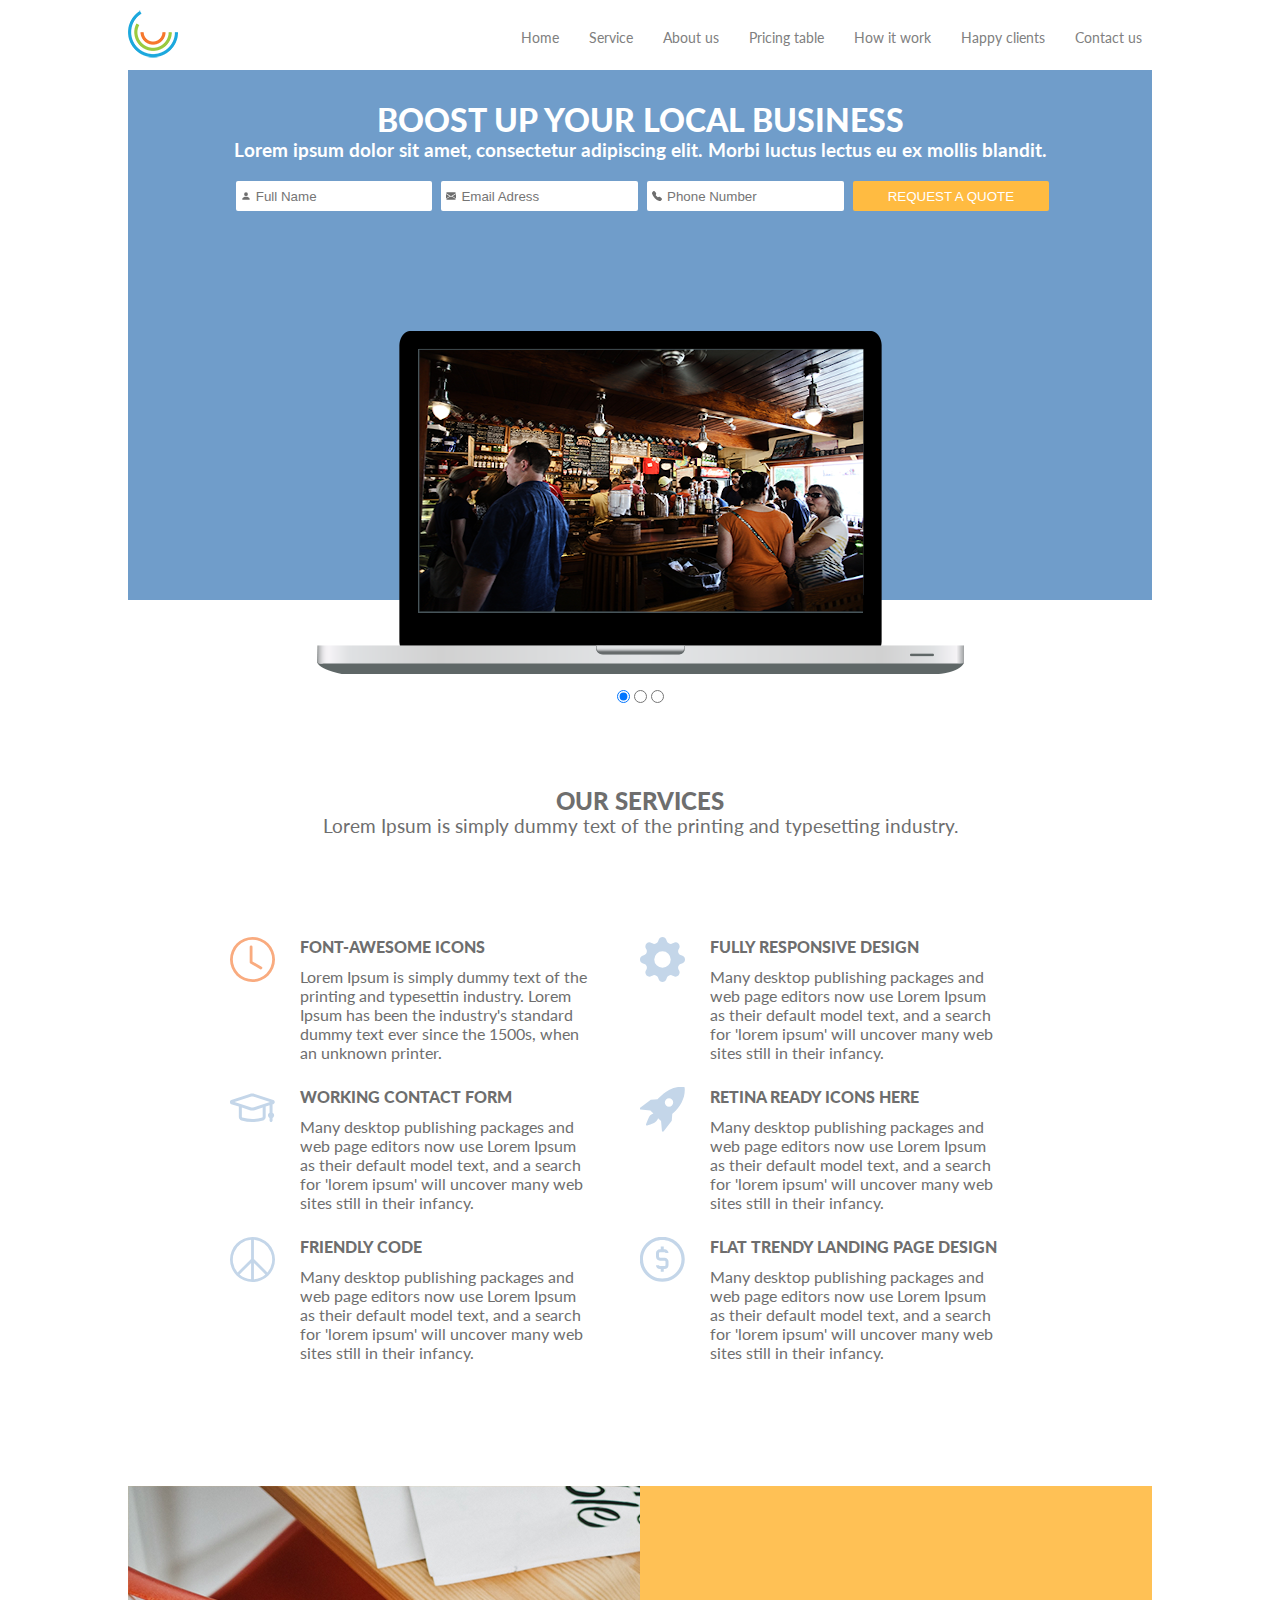
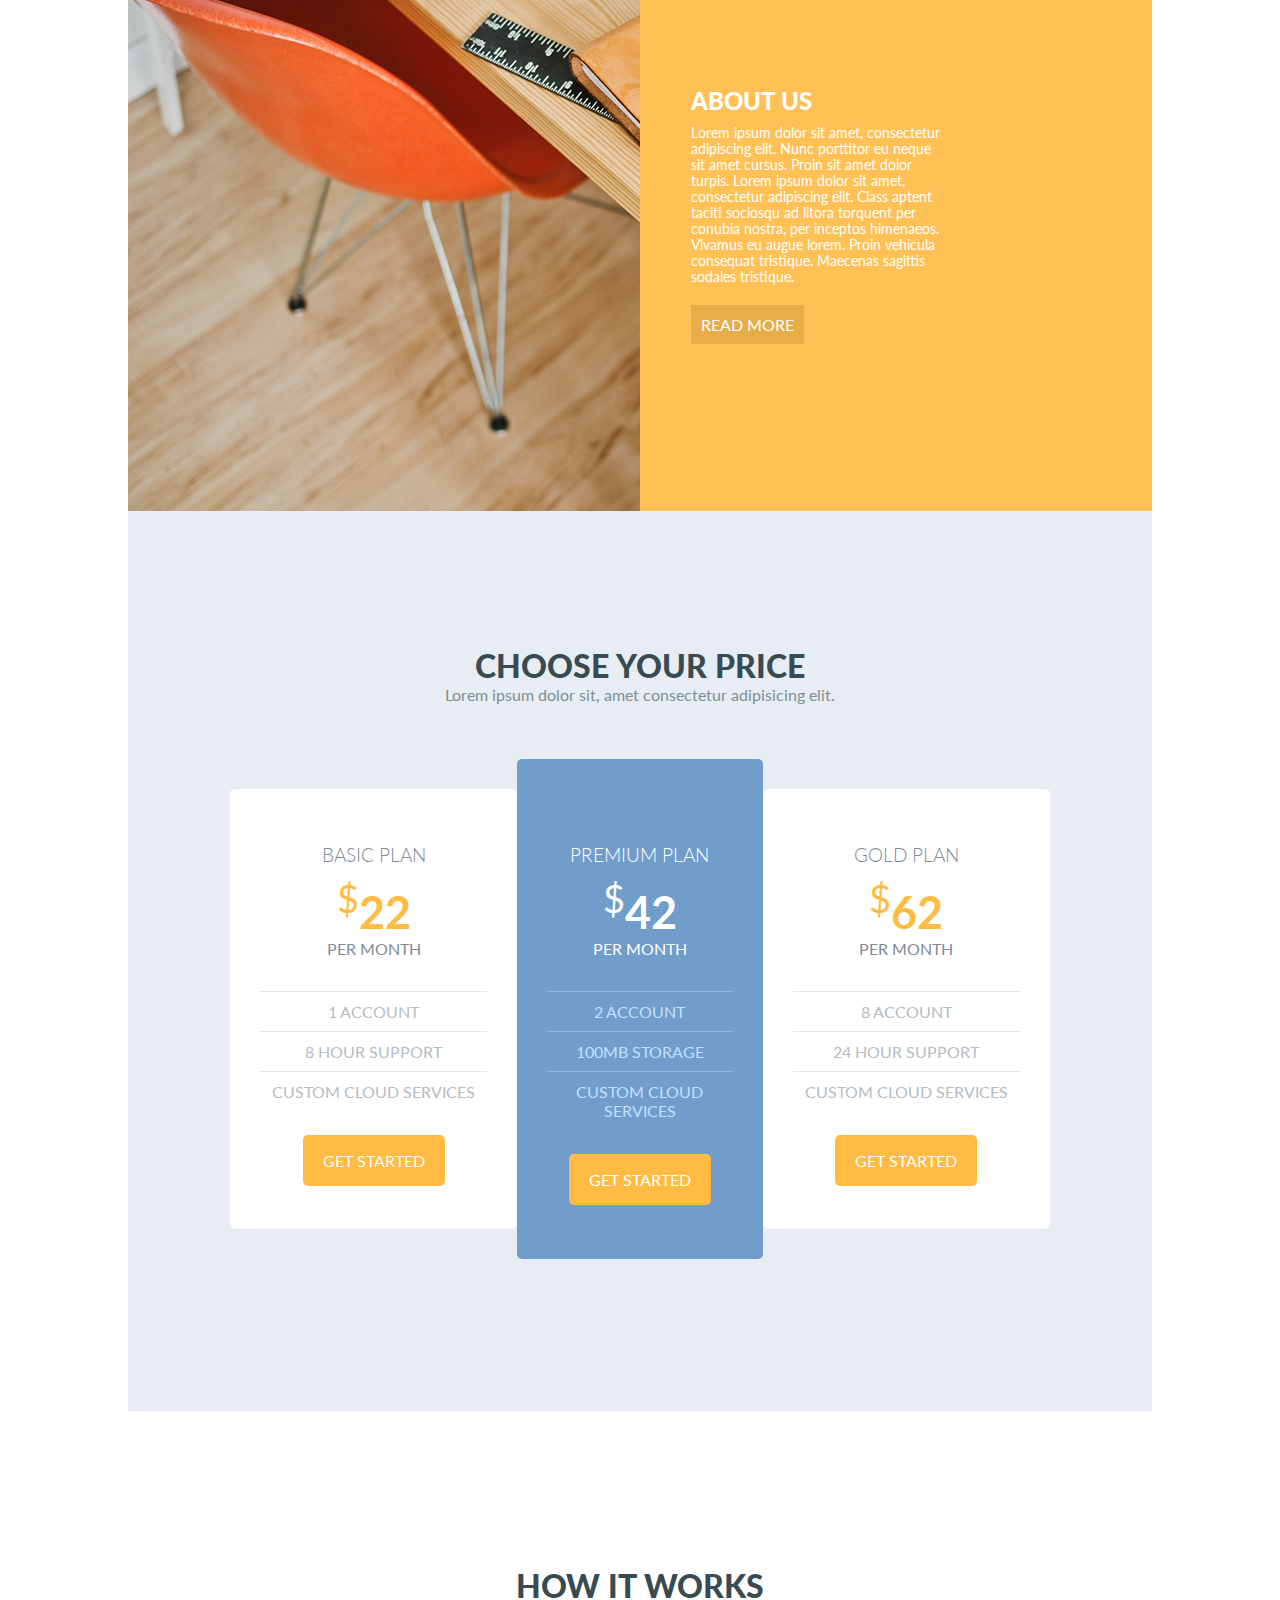
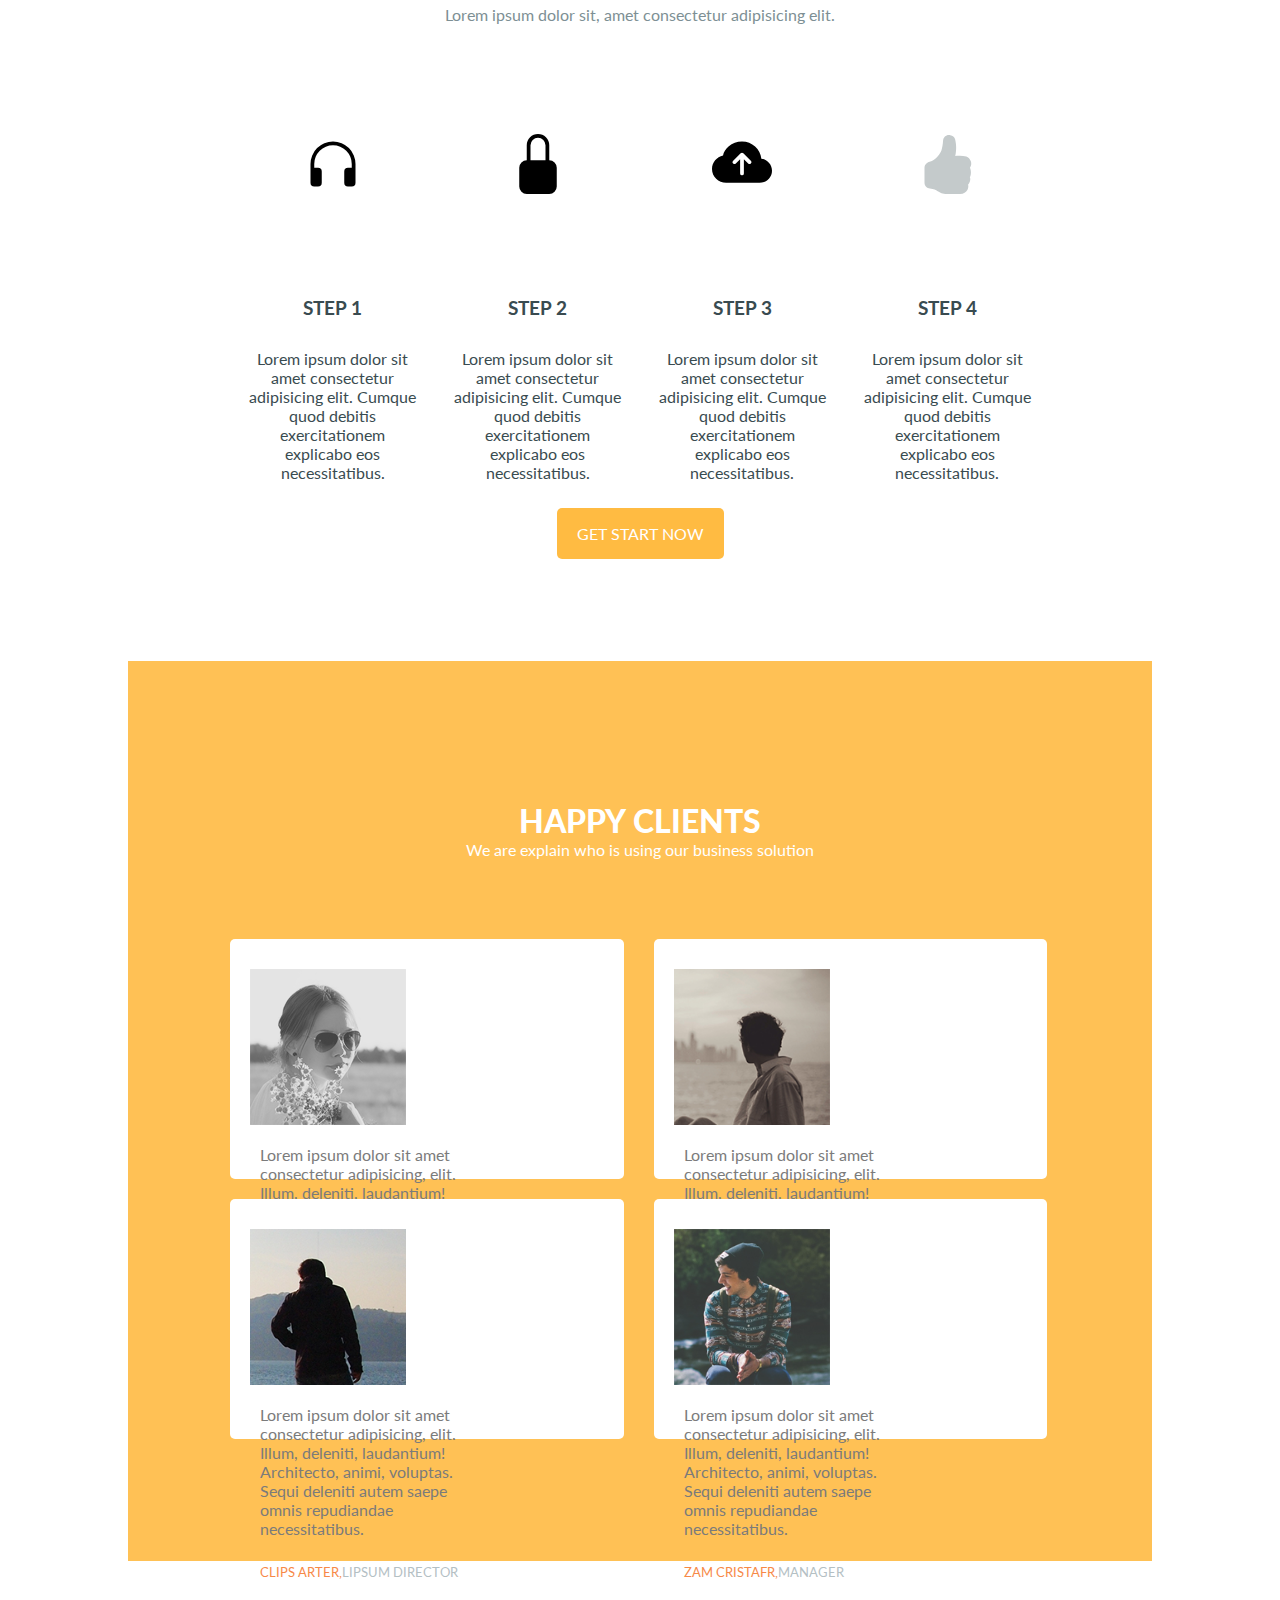
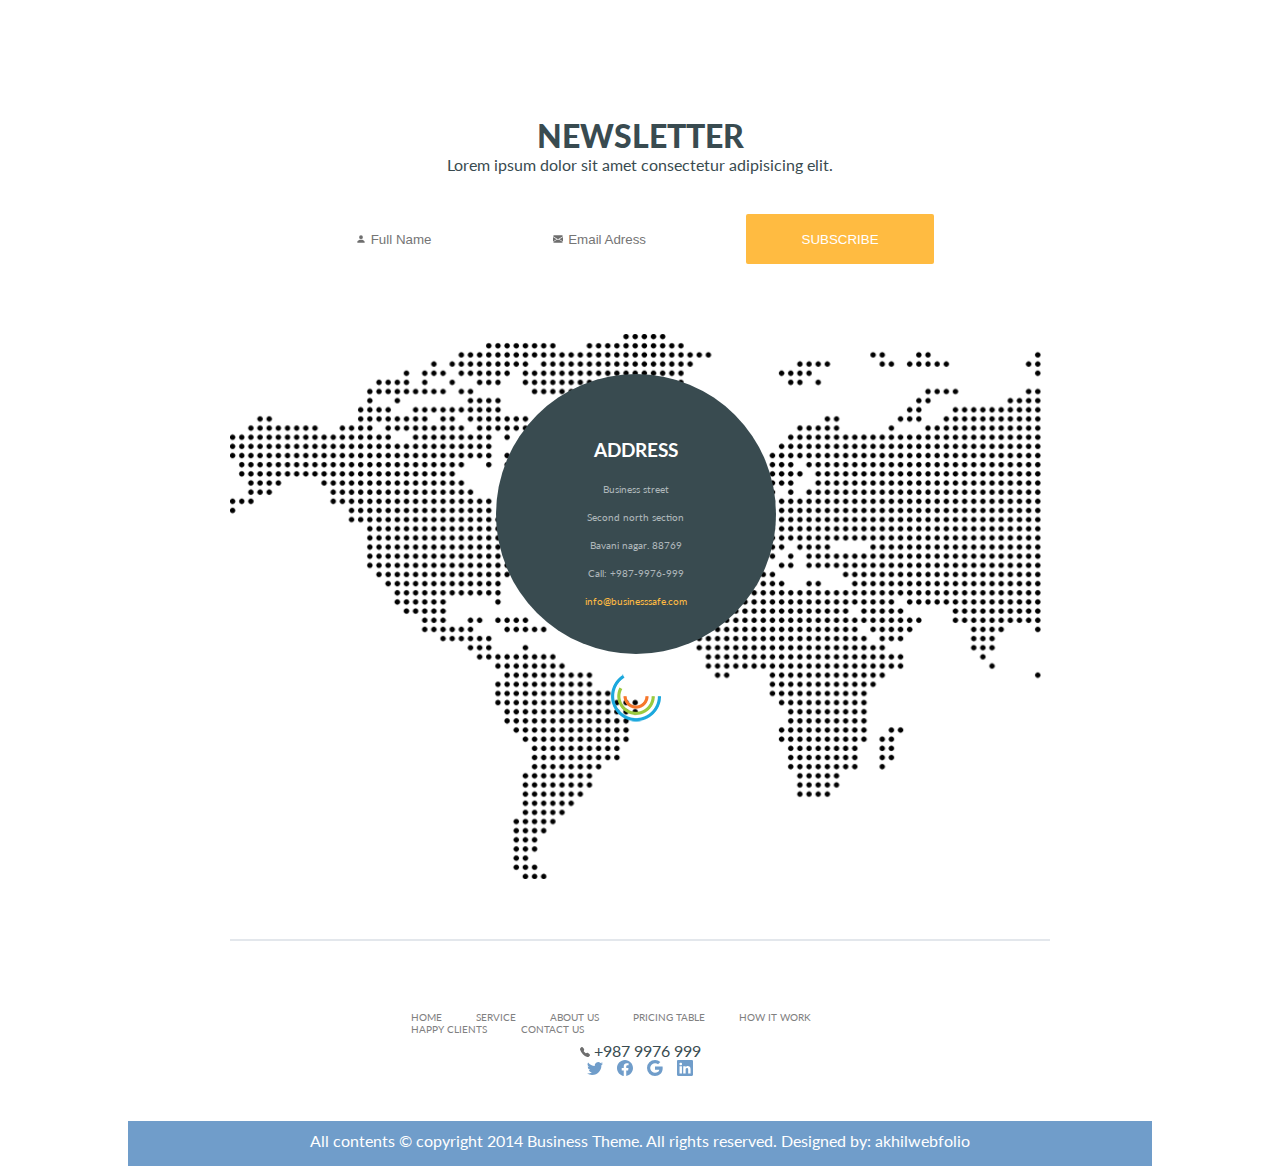
<file: Buziness/index.html>
<!DOCTYPE html>
<html lang="en">
<head>
	<meta charset="UTF-8">
	<meta name="viewport" content="width=device-width, initial-scale=1.0">
	<link rel="stylesheet" href="css/style.css">
	<link rel="preconnect" href="https://fonts.gstatic.com">
	<link href="https://fonts.googleapis.com/css2?family=Lato:wght@100;300;400;700;900&display=swap" rel="stylesheet">
	<title>Buziness site</title>
</head>
<body>
	<header>
		<div class="container">
			<img src="img/logo.png" alt="logo image">
			<ul class="main_ul">
				<li class="liItem"><a href="#home" class="menu_item">Home</a></li>
				<li class="liItem"><a href="#service" class="menu_item">Service</a></li>
				<li class="liItem"><a href="#about_us" class="menu_item">About us</a></li>
				<li class="liItem"><a href="#price" class="menu_item">Pricing table</a></li>
				<li class="liItem"><a href="#how_it_work" class="menu_item">How it work</a></li>
				<li class="liItem"><a href="#happy_clients" class="menu_item">Happy clients</a></li>
				<li class="liItem"><a href="#newsletter" class="menu_item">Contact us</a></li>
			</ul>
		</div>
	</header>
	<main>
		<div id="home" class="main_container">
			<h1>Boost up your local business</h1>
			<h3>Lorem ipsum dolor sit amet, consectetur adipiscing elit. Morbi luctus lectus eu ex mollis blandit.</h3>
			<form action="#" class="main_form">
				<input type="text" name="name" id="name_input" placeholder="Full Name">
				<input type="email" name="email" id="email_input" placeholder="Email Adress">
				<input type="tel" name="phone" id="phone_input" placeholder="Phone Number">
				<input type="submit" id="input_button" value="REQUEST A QUOTE">
			</form>
			<div class="notebook_img_container">
				<img src="img/notebook.png" alt="notebook slider">
				<form action="#" class="notebook_slider_form">
					<input type="radio" name="radio_btn" checked id="rb1">
					<input type="radio" name="radio_btn" id="rb2">
					<input type="radio" name="radio_btn"
					id="rb3">
				</form>
			</div>
		</div>

		<div id="service" class="services_container">
			<h2>our services</h2>
			<h3>Lorem Ipsum is simply dummy text of the printing and typesetting industry.</h3>
			<section class="services_section">
				<img src="img/clock.svg" alt="clock image">
				<h4 class="section_header">font-awesome icons</h4>
				<p class="section_paragraph">Lorem Ipsum is simply dummy text of the printing and typesettin industry. Lorem Ipsum has been the industry's standard dummy text ever since the 1500s, when an unknown printer.</p>
			</section>
			<section class="services_section">
				<img src="img/gear-fill.svg" alt="gear image">
				<h4 class="section_header">fully responsive design</h4>
				<p class="section_paragraph">Many desktop publishing packages and web page editors now use Lorem Ipsum as their default model text, and a search for 'lorem ipsum' will uncover many web sites still in their infancy.</p>
			</section>
			<section class="services_section">
				<img src="img/graduation.svg" alt="gear image">
				<h4 class="section_header">working contact form</h4>
				<p class="section_paragraph">Many desktop publishing packages and web page editors now use Lorem Ipsum as their default model text, and a search for 'lorem ipsum' will uncover many web sites still in their infancy.</p>
			</section>
			<section class="services_section">
				<img src="img/rocket.svg" alt="gear image">
				<h4 class="section_header">retina ready icons here</h4>
				<p class="section_paragraph">Many desktop publishing packages and web page editors now use Lorem Ipsum as their default model text, and a search for 'lorem ipsum' will uncover many web sites still in their infancy.</p>
			</section>
			<section class="services_section">
				<img src="img/peace.svg" alt="gear image">
				<h4 class="section_header">friendly code</h4>
				<p class="section_paragraph">Many desktop publishing packages and web page editors now use Lorem Ipsum as their default model text, and a search for 'lorem ipsum' will uncover many web sites still in their infancy.</p>
			</section>
			<section class="services_section">
				<img src="img/dollar.svg" alt="gear image">
				<h4 class="section_header">flat trendy landing page design</h4>
				<p class="section_paragraph">Many desktop publishing packages and web page editors now use Lorem Ipsum as their default model text, and a search for 'lorem ipsum' will uncover many web sites still in their infancy.</p>
			</section>
		</div>
		<div id="about_us" class="about_us">
			<div class="about_background_img"></div>
			<div class="about_us_inner">
				<h2>about us</h2>
				<p>Lorem ipsum dolor sit amet, consectetur adipiscing elit. Nunc porttitor eu neque sit amet cursus. Proin sit amet dolor turpis. Lorem ipsum dolor sit amet, consectetur adipiscing elit. Class aptent taciti sociosqu ad litora torquent per conubia nostra, per inceptos himenaeos. Vivamus eu augue lorem. Proin vehicula consequat tristique. Maecenas sagittis sodales tristique.</p>
				<a href="#">read more</a>
			</div>
		</div>
		<div id="price" class="choose_price">
			<div class="choose_price_inner">
				<h1>Choose your price</h1>
				<p>Lorem ipsum dolor sit, amet consectetur adipisicing elit.</p>
				<div class="price_plans" id="basic_plan">
					<h3>Basic Plan</h3>
					<h1><sup>$</sup>22</h1>
					<p class="per_month">per month</p>
					<hr>
					<p>1 account</p>
					<hr>
					<p>8 hour support</p>
					<hr>
					<p>custom cloud services</p>
					<p class="last_p"><a href="#">get started</a></p>
				</div>
				<div class="price_plans" id="premium_plan">
					<h3>Premium Plan</h3>
					<h1><sup>$</sup>42</h1>
					<p class="per_month">per month</p>
					<hr>
					<p>2 account</p>
					<hr>
					<p>100mb storage</p>
					<hr>
					<p>custom cloud services</p>
					<p class="last_p"><a href="#">get started</a></p>
				</div>
				<div class="price_plans" id="gold_plan">
					<h3>Gold Plan</h3>
					<h1><sup>$</sup>62</h1>
					<p class="per_month">per month</p>
					<hr>
					<p>8 account</p>
					<hr>
					<p>24 hour support</p>
					<hr>
					<p>custom cloud services</p>
					<p class="last_p"><a href="#">get started</a></p>
				</div>
			</div>
		</div>
		<div id="how_it_work" class="how_it_works">
			<div class="how_it_works_inner">
				<h1>how it works</h1>
				<p>Lorem ipsum dolor sit, amet consectetur adipisicing elit.</p>
				<section class="how_it_works_section">
					<img src="img/headphones.svg" alt="headphones image">
					<h3>step 1</h3>
					<p>Lorem ipsum dolor sit amet consectetur adipisicing elit. Cumque quod debitis exercitationem explicabo eos necessitatibus.</p>
				</section>
				<section class="how_it_works_section">
					<img src="img/lock.svg">
					<h3>step 2</h3>
					<p>Lorem ipsum dolor sit amet consectetur adipisicing elit. Cumque quod debitis exercitationem explicabo eos necessitatibus.</p>
				</section>
				<section class="how_it_works_section">
					<img src="img/cloud.svg" alt="headphones image">
					<h3>step 3</h3>
					<p>Lorem ipsum dolor sit amet consectetur adipisicing elit. Cumque quod debitis exercitationem explicabo eos necessitatibus.</p>
				</section>
				<section class="how_it_works_section">
					<img src="img/hand-thumbs.svg" alt="headphones image">
					<h3>step 4</h3>
					<p>Lorem ipsum dolor sit amet consectetur adipisicing elit. Cumque quod debitis exercitationem explicabo eos necessitatibus.</p>
				</section>
				<p id="how_it_works_last"><a href="#">get start now</a></p>
			</div>
		</div>
		<div id="happy_clients" class="happy_clients">
			<div class="happy_clients_inner">
				<h1>happy clients</h1>
				<p>We are explain who is using our business solution</p>
				<section class="clients_section clients_left">
					<img src="img/face1.png" alt="">
					<p>Lorem ipsum dolor sit amet consectetur adipisicing, elit. Illum, deleniti, laudantium! Architecto, animi, voluptas. Sequi deleniti autem saepe omnis repudiandae necessitatibus.</p>
					<h4><span>darvin michle,</span>project manager</h4>
				</section>
				<section class="clients_section clients_right">
					<img src="img/face2.png" alt="">
					<p>Lorem ipsum dolor sit amet consectetur adipisicing, elit. Illum, deleniti, laudantium! Architecto, animi, voluptas. Sequi deleniti autem saepe omnis repudiandae necessitatibus.</p>
					<h4><span>madam elisabath,</span>creative director</h4>
				</section>
				<section class="clients_section clients_left">
					<img src="img/face3.png" alt="">
					<p>Lorem ipsum dolor sit amet consectetur adipisicing, elit. Illum, deleniti, laudantium! Architecto, animi, voluptas. Sequi deleniti autem saepe omnis repudiandae necessitatibus.</p>
					<h4><span>clips arter,</span>lipsum director</h4>
				</section>
				<section class="clients_section clients_right">
					<img src="img/face4.png" alt="">
					<p>Lorem ipsum dolor sit amet consectetur adipisicing, elit. Illum, deleniti, laudantium! Architecto, animi, voluptas. Sequi deleniti autem saepe omnis repudiandae necessitatibus.</p>
					<h4><span>zam cristafr,</span>manager</h4>
				</section>
			</div>
		</div>
		<div id="newsletter" class="newsletter">
			<div class="newsletter_inner">
				<div class="newsletter_header">
					<h1>newsletter</h1>
					<p>Lorem ipsum dolor sit amet consectetur adipisicing elit.</p>
					<form action="#" class="main_form newsletter_form">
						<input type="text" name="name" id="name_input" placeholder="Full Name">
						<input type="email" name="email" id="email_input" placeholder="Email Adress">
						<input type="submit" id="input_button" value="SUBSCRIBE">
					</form>
				</div>
				<div class="newsletter_earth_back">
					<div class="address">
						<h3>Address</h3>
						<p>Business street</p>
						<p>Second north section</p>
						<p>Bavani nagar. 88769</p>
						<p>Call: +987-9976-999</p>
						<p id="info">info@businesssafe.com</p>
					</div>
					<div class="newsletter_logo_container">
						<img src="img/logo.png" alt="logo">
					</div>
				</div>
				<hr id="last_hr">
				<ul id ="last_list">
					<li><a href="#home">home</a></li>
					<li><a href="#service">service</a></li>
					<li><a href="#about_us">about us</a></li>
					<li><a href="#price">pricing table</a></li>
					<li><a href="#how_it_work">how it work</a></li>
					<li><a href="#happy_clients">happy clients</a></li>
					<li><a href="#newsletter">contact us</a></li>
				</ul>
				<div class="phone_container">
					<img src="img/telephone-fill.svg" alt="">
					<span>+987 9976 999</span>
				</div>
				<div class="social_media">
					<img src="img/twitter.svg" alt="twitter image">
					<img src="img/facebook.svg" alt="facebook image">
					<img src="img/google.svg" alt="google image">
					<img src="img/linkedin.svg" alt="linkedin image">
				</div>
			</div>

		</div>
		<div class="footer">
			<div class="footer_inner">
			<p>All contents © copyright 2014 Business Theme. All rights reserved. Designed by: akhilwebfolio</p>
			</div>
		</div>
	</main>
</body>
</html>
</file>
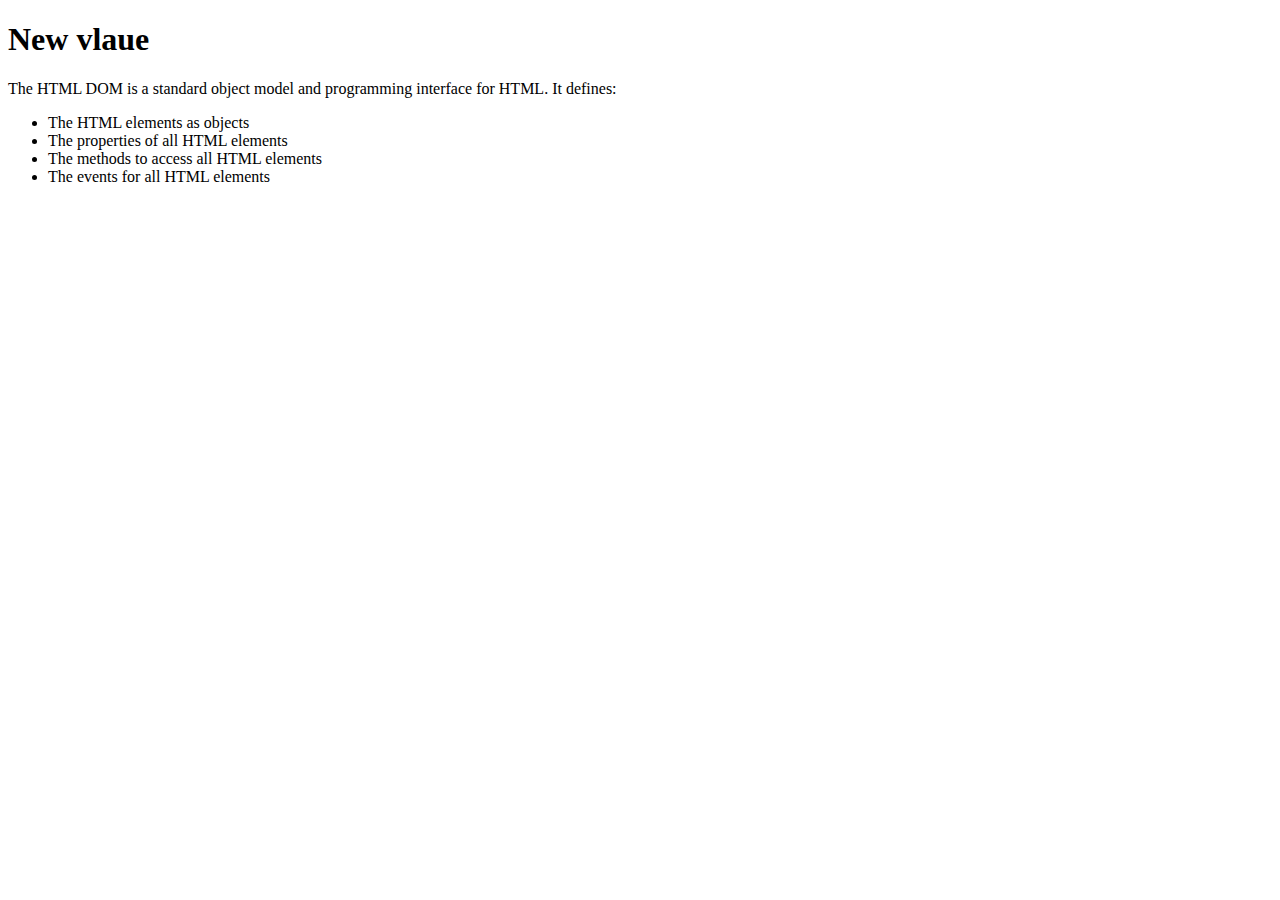
<file: FirstJS/index.html>
<!DOCTYPE html>
<html lang="en">
<head>
	<meta charset="UTF-8">
	<meta name="viewport" content="width=device-width, initial-scale=1.0">
	<title>DOM</title>
</head>
<body>
	<h1 id="header">What is the HTML DOM?</h1>
	<p>The HTML DOM is a standard object model and programming interface for HTML. It defines:
	</p>
	<ul>
		<li class="list">The HTML elements as objects</li>
		<li class="list">The properties of all HTML elements</li>
		<li class="list">The methods to access all HTML elements</li>
		<li class="list">The events for all HTML elements</li>
	</ul>

<script type="text/javascript" src="js/scripts.js"></script>
</body>
</html>
</file>
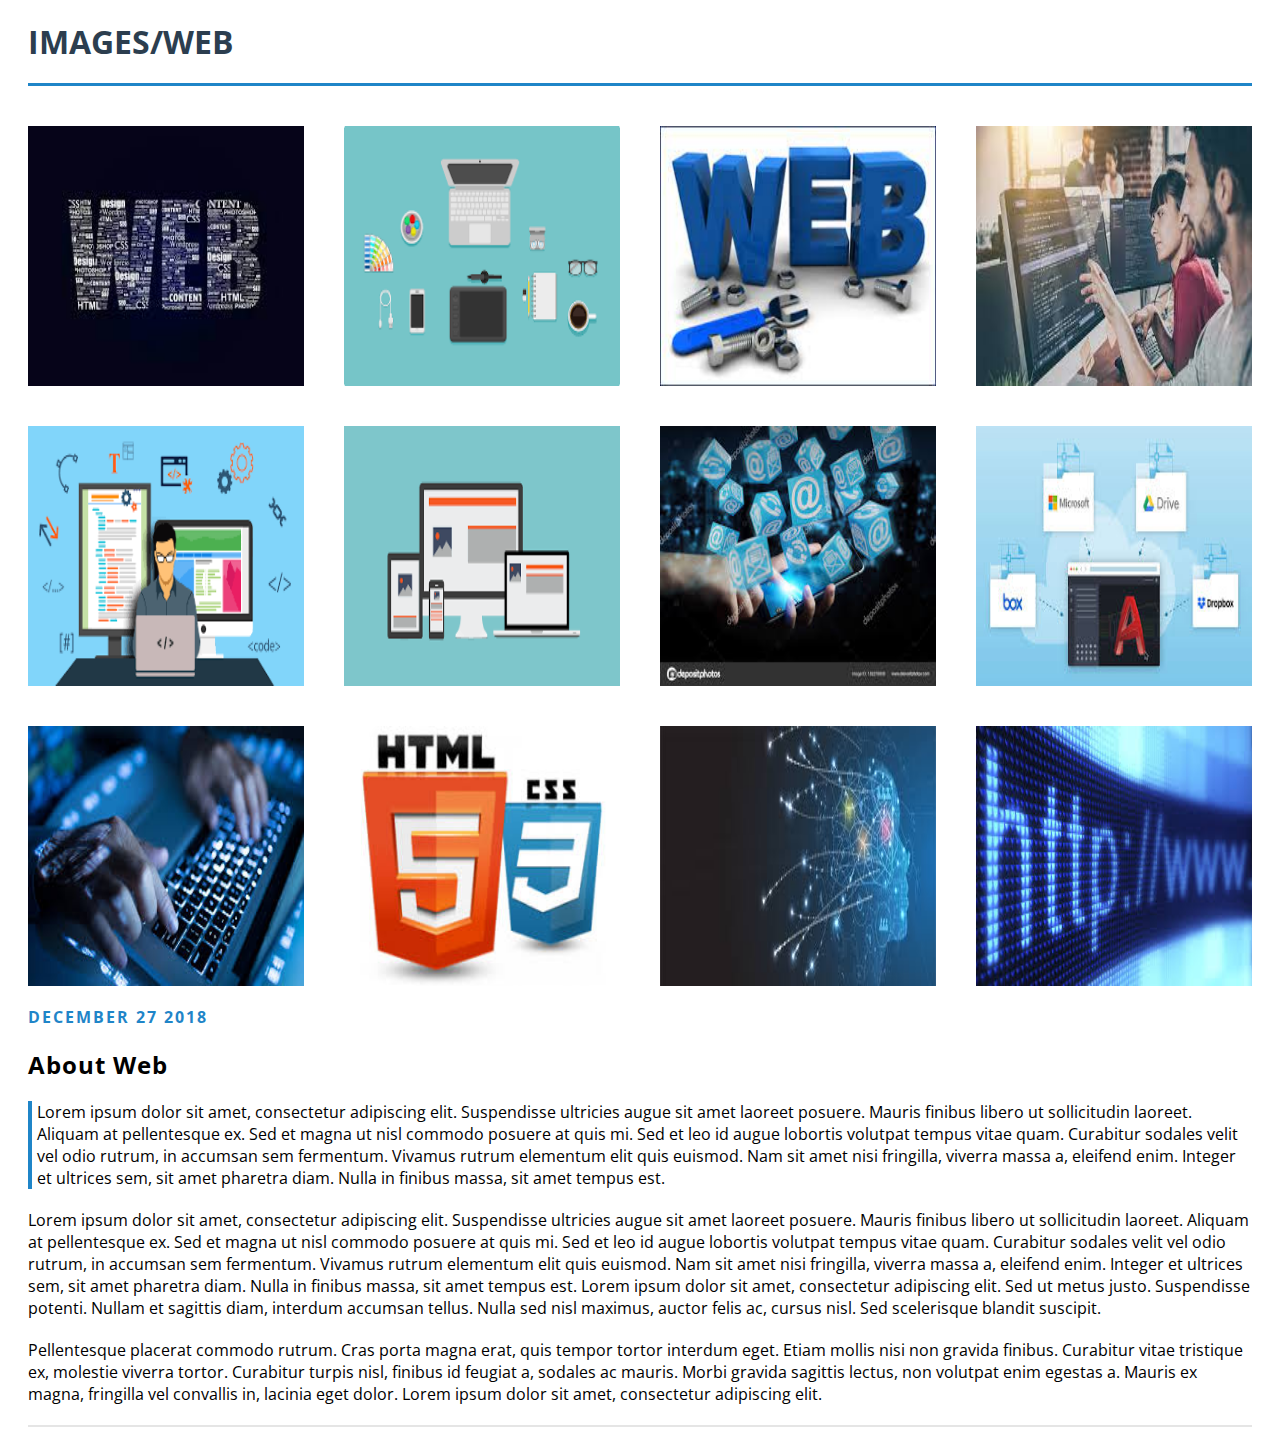
<file: ImageGallery/index.html>
<!DOCTYPE html>
<html lang="en">
<head>
	<meta charset="UTF-8">
	<meta name="viewport" content="width=device-width, initial-scale=1.0">
	<link rel="stylesheet" href="css/styles.css">
	<link rel="preconnect" href="https://fonts.gstatic.com">
	<link href="https://fonts.googleapis.com/css2?family=Open+Sans:wght@300;400&display=swap" rel="stylesheet">
	<title>Photo Gallery</title>
</head>
<body>
	<h1>Images/WEB</h1>
	<hr>
	<div id="container">
		<div class="ImageContainer col-lg-3 col-md-6 col-sm-12">
			<img src="images/1.jpeg" alt="Web image">
		</div>
		<div class="ImageContainer col-lg-3 col-md-6 col-sm-12">
			<img src="images/2.png" alt="webImg">
		</div>
		<div class="ImageContainer col-lg-3 col-md-6 col-sm-12">
			<img src="images/3.jpeg" alt="webImg">
		</div>
		<div class="ImageContainer col-lg-3 col-md-6 col-sm-12">
			<img src="images/4.jpeg" alt="webImg">
		</div>
				<div class="ImageContainer col-lg-3 col-md-6 col-sm-12">
			<img src="images/5.png" alt="Web image">
		</div>
		<div class="ImageContainer col-lg-3 col-md-6 col-sm-12">
			<img src="images/6.png" alt="webImg">
		</div>
		<div class="ImageContainer col-lg-3 col-md-6 col-sm-12">
			<img src="images/7.jpeg" alt="webImg">
		</div>
		<div class="ImageContainer col-lg-3 col-md-6 col-sm-12">
			<img src="images/8.jpeg" alt="webImg">
		</div>
				<div class="ImageContainer col-lg-3 col-md-6 col-sm-12">
			<img src="images/9.jpeg" alt="Web image">
		</div>
		<div class="ImageContainer col-lg-3 col-md-6 col-sm-12">
			<img src="images/10.jpeg" alt="webImg">
		</div>
		<div class="ImageContainer col-lg-3 col-md-6 col-sm-12">
			<img src="images/11.jpeg" alt="webImg">
		</div>
		<div class="ImageContainer col-lg-3 col-md-6 col-sm-12">
			<img src="images/12.jpeg" alt="webImg">
		</div>
	</div>
	<h4>december 27 2018</h4>
	<h2>About Web</h2>
	<div id="LeftStyledDiv">
		<p >Lorem ipsum dolor sit amet, consectetur adipiscing elit. Suspendisse ultricies augue sit amet laoreet posuere. Mauris finibus libero ut sollicitudin laoreet. Aliquam at pellentesque ex. Sed et magna ut nisl commodo posuere at quis mi. Sed et leo id augue lobortis volutpat tempus vitae quam. Curabitur sodales velit vel odio rutrum, in accumsan sem fermentum. Vivamus rutrum elementum elit quis euismod. Nam sit amet nisi fringilla, viverra massa a, eleifend enim. Integer et ultrices sem, sit amet pharetra diam. Nulla in finibus massa, sit amet tempus est.</p>
	</div>
	<p>Lorem ipsum dolor sit amet, consectetur adipiscing elit. Suspendisse ultricies augue sit amet laoreet posuere. Mauris finibus libero ut sollicitudin laoreet. Aliquam at pellentesque ex. Sed et magna ut nisl commodo posuere at quis mi. Sed et leo id augue lobortis volutpat tempus vitae quam. Curabitur sodales velit vel odio rutrum, in accumsan sem fermentum. Vivamus rutrum elementum elit quis euismod. Nam sit amet nisi fringilla, viverra massa a, eleifend enim. Integer et ultrices sem, sit amet pharetra diam. Nulla in finibus massa, sit amet tempus est. Lorem ipsum dolor sit amet, consectetur adipiscing elit. Sed ut metus justo. Suspendisse potenti. Nullam et sagittis diam, interdum accumsan tellus. Nulla sed nisl maximus, auctor felis ac, cursus nisl. Sed scelerisque blandit suscipit.</p>
	<p>Pellentesque placerat commodo rutrum. Cras porta magna erat, quis tempor tortor interdum eget. Etiam mollis nisi non gravida finibus. Curabitur vitae tristique ex, molestie viverra tortor. Curabitur turpis nisl, finibus id feugiat a, sodales ac mauris. Morbi gravida sagittis lectus, non volutpat enim egestas a. Mauris ex magna, fringilla vel convallis in, lacinia eget dolor. Lorem ipsum dolor sit amet, consectetur adipiscing elit.</p>
	<hr>
</body>
</html>
</file>
<file: Buziness/css/style.css>
* {
	box-sizing: border-box;
	margin: 0px;
	padding: 0px;
}
body {
	font-family: 'Lato', sans-serif;
	margin:0 auto 0 auto;
	/*max-width: 1170px;*/
	width: 80%;
}
main > *{
	margin-right: auto;
	margin-left: auto;
}
header{
	width: 100%;
	margin-left: auto;
	margin-right: auto;
	font-size: 13.5px;
	position: fixed;
	z-index:200;
	background-color: white;
}

.container {
	/*background-color: white;*/
	width: 80%;
/*	margin-left: auto;
	margin-right: auto;
	text-align: center;*/
	height: 70px;
}
.container > * {
	float: left;
	margin: 10px 0 10px 0;
}

.container ul {
	margin-top: 20px;
	float:right;
}

.main_ul li {
	list-style: none;
	margin-left: 10px;
	padding: 10px;
	float: left;
}

ul .liItem:hover {
	background-color: #FFBB41;
	border-radius: 5px;
}

li a:link, li a:visited {
	color:#808080; 
	text-decoration: none;
}

main{
	height: 600px;
	background-color: #709DCA;
}

.main_container h1, .main_container h3{
	text-align: center;
	color: white;
}
h1, .services_container > h2{
	text-transform: uppercase;
	text-align: center;
	font-weight: 900;
}


.main_container > form {
	margin-top:20px;
	text-align: center;
}

.main_container{
	padding-top:100px;
	max-width: 1170px;
	/*width: 80%;*/
}
main .main_container, main .services_container{
	width: 80%;
}

.main_form input{
	height: 30px;
	border:0px;
	border-radius:2px;
	margin-left:5px;
	width:24%;
	padding-left: 20px;

}

#input_button{
	background-color: #FFBB41;
	color: white;
	text-align: center;
	padding-left: 0px;
}

#name_input{
	background-image: url(../img/person-fill.svg);
	background-repeat: no-repeat;
	background-position: left;
	background-position: 5px 50%;
}

#email_input{
	background-image: url(../img/envelope-fill.svg);
	background-repeat: no-repeat;
	background-position: left;
	background-position: 5px 50%;
}

#phone_input{
	background-image: url(../img/telephone-fill.svg);
	background-repeat: no-repeat;
	background-position: 5px 50%;

}

.notebook_img_container{
	text-align: center;
	position: relative;
	top: 120px;
	z-index: 100;

}
.notebook_img_container .notebook_slider_form{
	margin-top: 10px;
}

.services_container{
	height: 700px;
	margin-top:200px;
	color:#6e6e6e;
}

.services_container > h3 {
	font-weight: 400;
	text-align: center;
	margin-bottom: 100px;
}

.section_header{
	font-weight: 900;
	text-transform: uppercase;
	/*margin-left: 30px;*/
	left:70px;
}

.section_paragraph{
	left:70px;
	top:30px;
}

.services_section{
	margin-bottom:150px;
	width: 50%;
	position: relative;
	float: left;
}

.services_section > *{
	position: absolute;
	padding-right: 50px;
}

.about_us{
	height: 625px;
	background-color: #ffc155;
}
/*
.about_us img {
	width:50%;
	height:100%;
	float:left;
}*/

.about_background_img{
	width: 50%;
	background: url(../img/about_us_img.png);
	height: 100%;
	float:left;
}
.about_us_inner h2 {
	/*color:white;*/
	text-transform: uppercase;
	font-weight: 900;
}

.about_us_inner > p {
	margin-top:10px;
	font-size: 13.5px;
	margin-bottom: 30px;
}
.about_us_inner > a {
	text-transform: uppercase;
	padding: 10px;
	/*margin-top: 50px;*/
	background-color: #e7ad48;
}
a:hover, a:link, a:visited {
	text-decoration: none;
	color: white;
}

.about_us_inner {
	width: 80%;
	text-align: left;
	padding-top: 200px;
	padding-left: 55%;
	color:white;
}

.choose_price {
	height: 900px;
	padding-top: 135px;
	text-align: center;
	background-color: #e7edf3;
}

.choose_price_inner {
	width: 80%;
	margin-left: auto;
	margin-right: auto;
}

.choose_price_inner > div {
	float:left;
}

.choose_price_inner h1{
	font-weight: 900;
	color: #394b50;
}

.choose_price_inner > p{
	/*color: #394b50;*/
	color: #7d8f94;
	font-weight: 400;
}

.price_plans#gold_plan, .price_plans#basic_plan{
	padding: 55px 30px 50px 30px;
}


.price_plans * {
	text-transform: uppercase;
	text-align: center;
	color: #b5bbc1;
}

.price_plans#basic_plan, .price_plans#gold_plan {
	width: 35%;
	background-color: #ffffff;
	border-radius: 5px;
	height: 440px;
	margin-top:85px;
}

.price_plans#premium_plan{
	width:30%;
	background-color: #709dca;
	height: 500px;
	margin-top:55px;
	border-radius:5px;
	padding: 85px 30px 85px 30px;
}

.price_plans#premium_plan p{
	color:#c2e1ff;
}
.price_plans#premium_plan h1, .price_plans#premium_plan h3,
 .price_plans#premium_plan h1 sup, .price_plans#premium_plan .per_month{
	color:white;
}

.price_plans h3 {
	font-weight: 300;
	color: #818b95;
	margin-bottom: 10px;
}

.price_plans h1, .price_plans sup{
	color: #ffbb42;
}

.price_plans h1{
	font-size: 45px;
	font-weight: 700;
}

.price_plans h1 sup {
	font-weight: 400;
}

.price_plans .per_month {
	margin-bottom: 33px;
	color: #818b95;
}

.price_plans hr {
	margin-top: 10px;
	margin-bottom: 10px;
	background-color: #e2e9f0;
	border: 0px;
	height: 1px;
}

.price_plans#premium_plan hr{
	background-color: #8eb8e2;
}
.price_plans a {
	color:#ffffff;
	background-color: #ffbb42;
	padding: 16px 20px;
	border-radius: 5px;
}

.last_p{ 
	margin-top: 50px;
 }

 .how_it_works{
 	background-color: #ffffff;
 	height: 850px;
 }

 .how_it_works .how_it_works_inner{
 	width: 80%;
 	margin-left: auto;
 	margin-right: auto;
 	/*padding: 155px 15px 150px 15px;*/
 	padding: 155px 0 55px 0;
 	text-align: center;
 }

 .how_it_works_inner > h1 {
 	color: #394b50;
 }

 .how_it_works_inner > p {
 	color: #7d8f94;
 	margin-bottom: 110px;
 }

.how_it_works_inner .how_it_works_section{
	width: 25%;
	float:left;
	padding-left: 15px;
	padding-right: 15px;
}

.how_it_works_inner .how_it_works_section img{
	margin-bottom: 100px;
}

.how_it_works_section h3{
	text-transform: uppercase;
	color:#394b50;
	margin-bottom: 30px;
}

.how_it_works_section p {
	color:#394b50;
}

.how_it_works p a {
	color:#ffffff;
	background-color: #ffbb42;
	padding: 16px 20px;
	border-radius: 5px;
	text-transform: uppercase;
}

.how_it_works #how_it_works_last{
	/*margin-top: 80%;*/
	margin-top: 500px;
	clear: left;
}

.happy_clients {
	height: 900px;
	background-color:#ffc155;
}

.happy_clients_inner {
	width: 80%;
	margin-left: auto;
	margin-right: auto;
	text-align: center;
	padding: 140px 0 150px 0;
}

.happy_clients_inner section {
	background-color:  white;
	width: 48%;
	height: 240px;
	padding: 30px 20px 30px 20px;
	border-radius: 5px;
	float: left;
}

.happy_clients_inner section * {
	float: left;
	text-align: left;
}

.happy_clients_inner section p{
	width: 60%;
	margin-top: 20px;
	margin-left: 10px;
	color: #7b7b7b;
}


.clients_section h4 {
	color: #b4c0c4;
	text-transform: uppercase;
	margin-top: 26px;
	margin-left: 10px;
	width: 60%;
	font-weight: 400;
	font-size: 13px;
}

.clients_section h4 span {
	color: #f78948;
}

.clients_left{
	margin-right: 30px;
}

.clients_left, .clients_right{
	margin-top:20px;
}

.clients_section img {
	width: 156px;
	height: 156px;
}

.happy_clients_inner > p{
	margin-bottom: 60px;
}
.happy_clients_inner p, .happy_clients_inner h1 {
	color: #ffffff;
} 

.newsletter {
	background-color: #ffffff;
	height: 1160px;
}

.newsletter_inner{
	margin-left: auto;
	margin-right: auto;
	width: 80%;
	text-align: center;
}

.newsletter_inner{
	padding: 155px 0 50px 0;
}

.newsletter_inner > *{
	color:#394b50;
} 

.newsletter_header {
	margin-left: 115px;
	margin-right: 115px;
}

.newsletter_form {
	margin-top: 40px;
	margin-bottom: 70px;
}
.newsletter_form input{
	width: 32%;
	height: 50px;
}

.newsletter_earth_back{
	background: url("../img/map.png");
	background-size: cover;
	width: 99%;
	height: 545px;
	padding-top: 40px;
}

.newsletter_earth_back .address{
	height: 280px;
	width: 280px;
	padding: 65px 30px 75px 30px;
	background-color: #394b50;
	border-radius: 500px;
	margin-left: auto;
	margin-right: auto;
	color: #ffffff;
	text-align: center;
}

.address h3 {
	text-transform: uppercase;
	margin-bottom: 22px;
}

.address p {
	font-size: 10px;
	margin-bottom: 16px;
	color: #aeb7ba;
}

.address #info {
	color: #ffbb42;
}

.newsletter_logo_container {
	margin-top: 20px;
}

.newsletter_inner #last_hr{
	margin-top: 60px;
	margin-bottom: 70px;
	height: 2px;
	background-color:#e3e7ec;
	border: 0px;
}


#last_list{
	list-style: none;
	padding-left: 20%;
	padding-right: 20%;
}

#last_list li{
	float:left;
	margin-right: 17px;
	margin-left: 17px;
	font-size: 10px;
	color: #394b50;
	text-transform: uppercase;
}

.phone_container{
	clear: left;
	margin-top: 100px;
}

.social_media img {
	margin-left: 5px;
	margin-right: 5px;
}



.footer{
	height: 45px;
	background-color: #709dca;
	width: 100%;
}

.footer_inner {
	width: 80%;
	margin-left: auto;
	margin-right: auto;
	text-align: center;
	color: #ffffff;
	padding: 10px;
}
</file>
<file: ImageGallery/css/styles.css>
* {
	font-family: 'Open Sans', sans-serif;
	box-sizing: border-box;
}

h1, h2, h3, h4, h5, h6, p{ 
	margin:20px 20px 20px 20px;
}
h1 {
	color: #2C3E4F;
}
h1,h4 {
	text-transform: uppercase;
}
h2 {
	letter-spacing: 1px;
}

div > p {
	margin: 5px;
}

h4 {
	letter-spacing: 2px;
	color: #1F85C8;
}

hr:nth-of-type(1) {
	height: 3px;
	border: #1F85C8;
	background-color: #1F85C8;
	margin:20px 20px 20px 20px;
}

hr:nth-of-type(2) {
	background-color: #E5E5E5;
	height: 2px;
	border: #E5E5E5;
	margin:0 20px 0 20px;

}

.ImageContainer {
	/*float: left;*/
	/*width: 25%;*/
	height: 300px;
}

.ImageContainer img {
	width:100%;
	height: 300px;
	padding: 20px;
	margin: auto auto;
}

#LeftStyledDiv {
	border-left: 4px solid #1F85C8;	
	margin:20px 20px 20px 20px;
}



@media (min-width: 992px){

	.col-lg-1,.col-lg-2,.col-lg-3,.col-lg-4,.col-lg-5,.col-lg-6,.col-lg-7,.col-lg-8,.col-lg-9,.col-lg-10,.col-lg-11,.col-lg-12 {
		float: left;
	}

	.col-lg-1 {
		width: 8.33%;
	}

	.col-lg-2 {
		width: 16.66%;
	}

	.col-lg-3 {
		width: 25%;
	}

	.col-lg-4 {
		width: 33.33%;
	}

	.col-lg-5 {
		width: 41.66%;
	}


	.col-lg-6 {
		width: 50%;
	}

	.col-lg-7 {
		width: 58.33%;
	}

	.col-lg-8 {
		width: 66.66%;
	}

	.col-lg-9 {
		width: 75%;
	}

	.col-lg-10 {
		width: 83.33%;
	}

	.col-lg-11 {
		width: 91.66%;
	}

	.col-lg-12 {
		width: 100%;
	}


}

@media (min-width: 768px) and (max-width: 991px){

	.col-md-1,.col-md-2,.col-md-3,.col-md-4,.col-md-5,.col-md-6,.col-md-7,.col-md-8,.col-md-9,.col-md-10,.col-md-11,.col-md-12 {
		float: left;
	}

	.col-md-1 {
		width: 8.33%;
	}

	.col-md-2 {
		width: 16.66%;
	}

	.col-md-3 {
		width: 25%;
	}

	.col-md-4 {
		width: 33.33%;
	}

	.col-md-5 {
		width: 41.66%;
	}

	.col-md-6 {
		width: 50%;
	}

	.col-md-7 {
		width: 58.33%;
	}

	.col-md-8 {
		width: 66.66%;
	}

	.col-md-9 {
		width: 75%;
	}

	.col-md-10 {
		width: 83.33%;
	}

	.col-md-11 {
		width: 91.66%;
	}

	.col-md-12 {
		width: 100%;
	}


}

@media (max-width: 767px){

	.col-sm-1,.col-sm-2,.col-sm-3,.col-sm-4,.col-sm-5,.col-sm-6,.col-sm-7,.col-sm-8,.col-sm-9,.col-sm-10,.col-sm-11,.col-sm-12 {
		float: left;
	}

	.col-sm-1 {
		width: 8.33%;
	}

	.col-sm-2 {
		width: 16.66%;
	}

	.col-sm-3 {
		width: 25%;
	}

	.col-sm-4 {
		width: 33.33%;
	}

	.col-sm-5 {
		width: 41.66%;
	}


	.col-sm-6 {
		width: 50%;
	}

	.col-sm-7 {
		width: 58.33%;
	}

	.col-sm-8 {
		width: 66.66%;
	}

	.col-sm-9 {
		width: 75%;
	}

	.col-sm-10 {
		width: 83.33%;
	}

	.col-sm-11 {
		width: 91.66%;
	}

	.col-sm-12 {
		width: 100%;
	}


}
</file>
